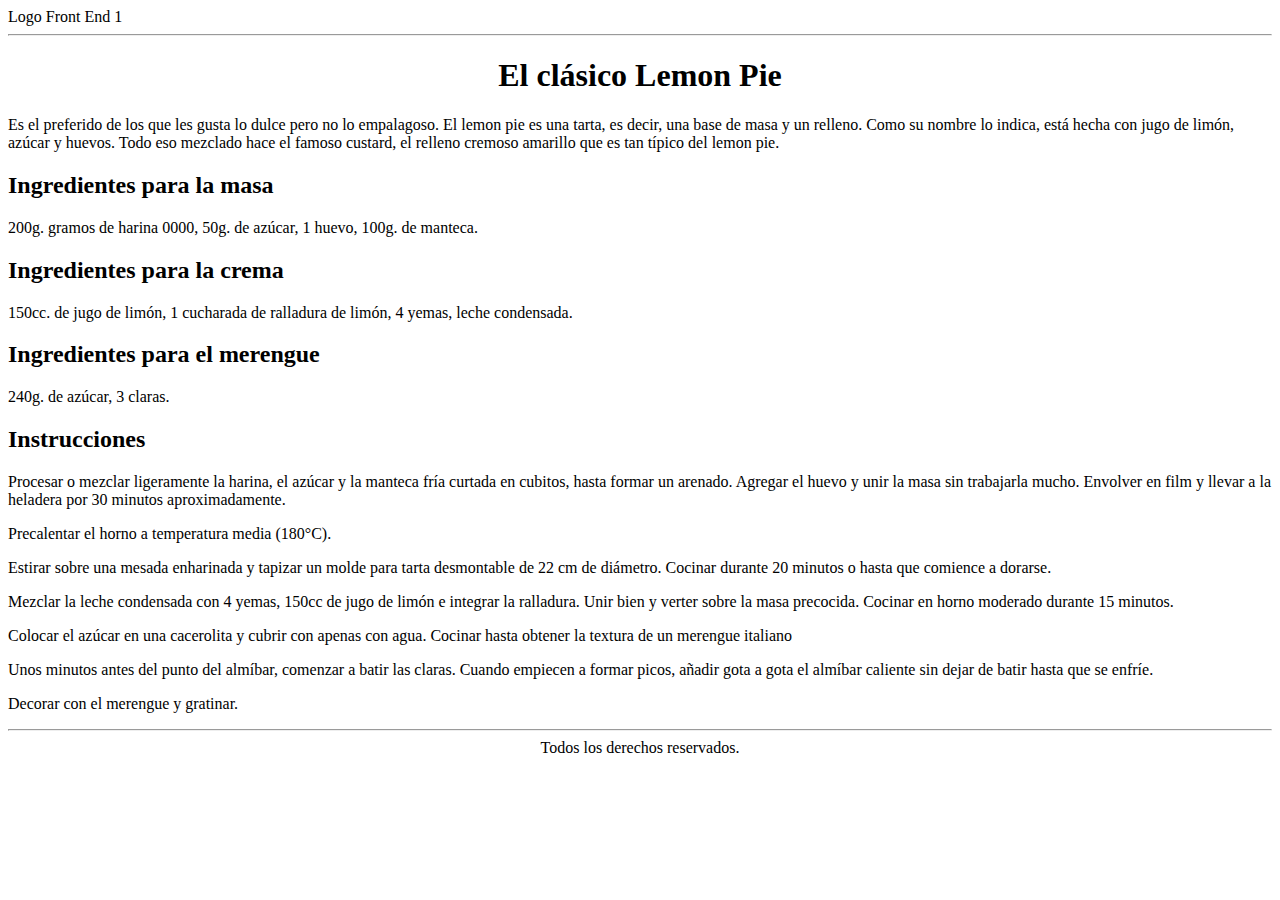
<file: pie de limon/index.html>
<!DOCTYPE html>
<html lang="es">
<head>
    <meta charset="UTF-8">
    <meta http-equiv="X-UA-Compatible" content="IE=edge">
    <meta name="viewport" content="width=device-width, initial-scale=1.0">
    <title>Práctica</title>
</head>
<body>
    <header>Logo Front End 1</header>
    <hr>

    <h1 align="center">El clásico Lemon Pie</h1>
    <p>Es el preferido de los que les gusta lo dulce pero no lo empalagoso. El lemon pie es una tarta, es decir, una base de masa y un relleno. Como su nombre lo indica, está hecha con jugo de limón, azúcar y huevos. Todo eso mezclado hace el famoso custard, el relleno cremoso amarillo que es tan típico del lemon pie.</p>

    <h2>Ingredientes para la masa</h2>
    <p>200g. gramos de harina 0000, 50g. de azúcar, 1 huevo, 100g. de manteca.</p>
    <h2>Ingredientes para la crema</h2>
    <p>150cc. de jugo de limón, 1 cucharada de ralladura de limón, 4 yemas, leche condensada.</p>
    <h2>Ingredientes para el merengue</h2>
    <p>240g. de azúcar, 3 claras.</p>
    <h2>Instrucciones</h2>
    <p>Procesar o mezclar ligeramente la harina, el azúcar y la manteca fría curtada en cubitos, hasta formar un arenado. Agregar el huevo y unir la masa sin trabajarla mucho. Envolver en film y llevar a la heladera por 30 minutos aproximadamente.</p>
    <p>Precalentar el horno a temperatura media (180°C).</p>
    <p>Estirar sobre una mesada enharinada y tapizar un molde para tarta desmontable de 22 cm de diámetro. Cocinar durante 20 minutos o hasta que comience a dorarse.</p>
    <p>Mezclar la leche condensada con 4 yemas, 150cc de jugo de limón e integrar la ralladura. Unir bien y verter sobre la masa precocida. Cocinar en horno moderado durante 15 minutos.</p>
    <p>Colocar el azúcar en una cacerolita y cubrir con apenas con agua. Cocinar hasta obtener la textura de un merengue italiano</p>
    <p>Unos minutos antes del punto del almíbar, comenzar a batir las claras. Cuando empiecen a formar picos, añadir gota a gota el almíbar caliente sin dejar de batir hasta que se enfríe.</p>
    <p>Decorar con el merengue y gratinar.</p>
<hr>
<footer align="center">Todos los derechos reservados.</footer>
    
</body>
</html>
</file>
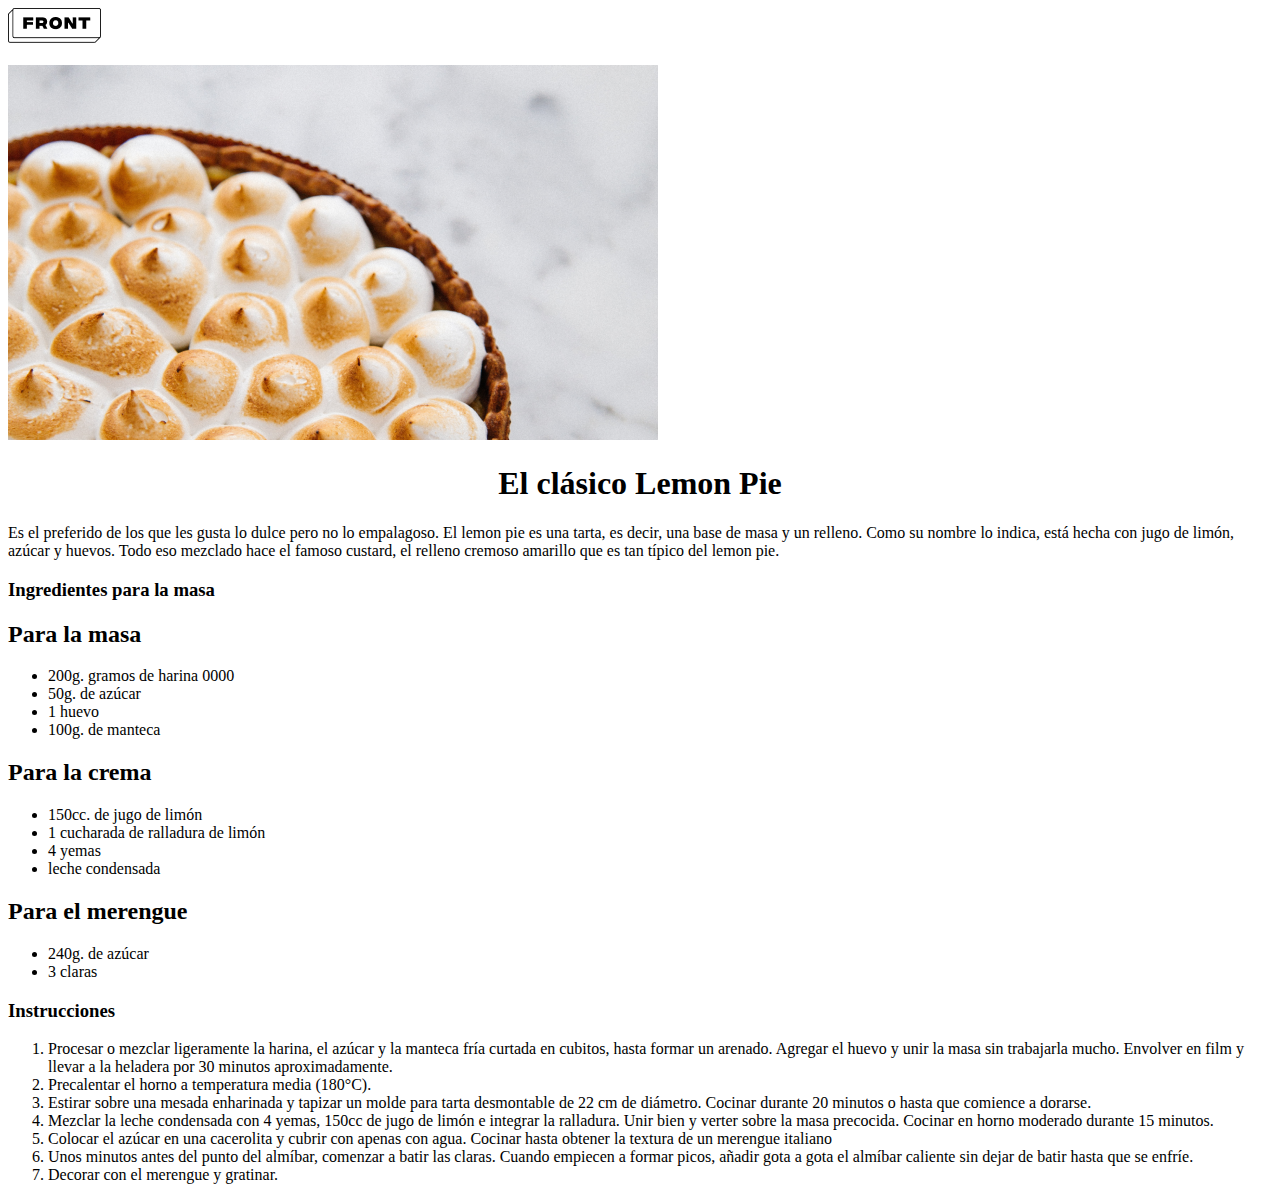
<file: practica n2/index.html>
<!DOCTYPE html>
<html lang="es">
<head>
    <meta charset="UTF-8">
    <meta http-equiv="X-UA-Compatible" content="IE=edge">
    <meta name="viewport" content="width=device-width, initial-scale=1.0">
    <title>Práctica</title>
</head>
<body>
    <header> <img src="./img/Group.png" alt="logofront">  </header>
    <br>
    
    <img src="./img/lemon-pie 1.png" alt="imagenpielimon">
    <h1 align="center">El clásico Lemon Pie</h1>
    <p>Es el preferido de los que les gusta lo dulce pero no lo empalagoso. El lemon pie es una tarta, es decir, una base de masa y un relleno. Como su nombre lo indica, está hecha con jugo de limón, azúcar y huevos. Todo eso mezclado hace el famoso custard, el relleno cremoso amarillo que es tan típico del lemon pie.</p>

    <h3>Ingredientes para la masa</h3>
    <h2>Para la masa</h2>
    <ul>
        <li>200g. gramos de harina 0000</li>
        <li>50g. de azúcar</li>
        <li>1 huevo</li>
        <li>100g. de manteca</li>

    </ul>


    <h2>Para la crema</h2>
    <ul>
        <li>150cc. de jugo de limón</li>
        <li>1 cucharada de ralladura de limón</li>
        <li>4 yemas</li>
        <li>leche condensada</li>
    </ul>

    <h2>Para el merengue</h2>
    <ul>
        <li>240g. de azúcar</li>
        <li>3 claras</li>
    </ul>
    
    <h3>Instrucciones</h3>
    <ol>
        <li>Procesar o mezclar ligeramente la harina, el azúcar y la manteca fría curtada en cubitos, hasta formar un arenado. Agregar el huevo y unir la masa sin trabajarla mucho. Envolver en film y llevar a la heladera por 30 minutos aproximadamente.</li>
        <li>Precalentar el horno a temperatura media (180°C).</li>
        <li>Estirar sobre una mesada enharinada y tapizar un molde para tarta desmontable de 22 cm de diámetro. Cocinar durante 20 minutos o hasta que comience a dorarse.</li>
        <li>Mezclar la leche condensada con 4 yemas, 150cc de jugo de limón e integrar la ralladura. Unir bien y verter sobre la masa precocida. Cocinar en horno moderado durante 15 minutos.</li>
        <li>Colocar el azúcar en una cacerolita y cubrir con apenas con agua. Cocinar hasta obtener la textura de un merengue italiano</li>
        <li>Unos minutos antes del punto del almíbar, comenzar a batir las claras. Cuando empiecen a formar picos, añadir gota a gota el almíbar caliente sin dejar de batir hasta que se enfríe.</li>
        <li>Decorar con el merengue y gratinar.</li>
        
        


    </ol>
   
    
</body>
</html>
</file>
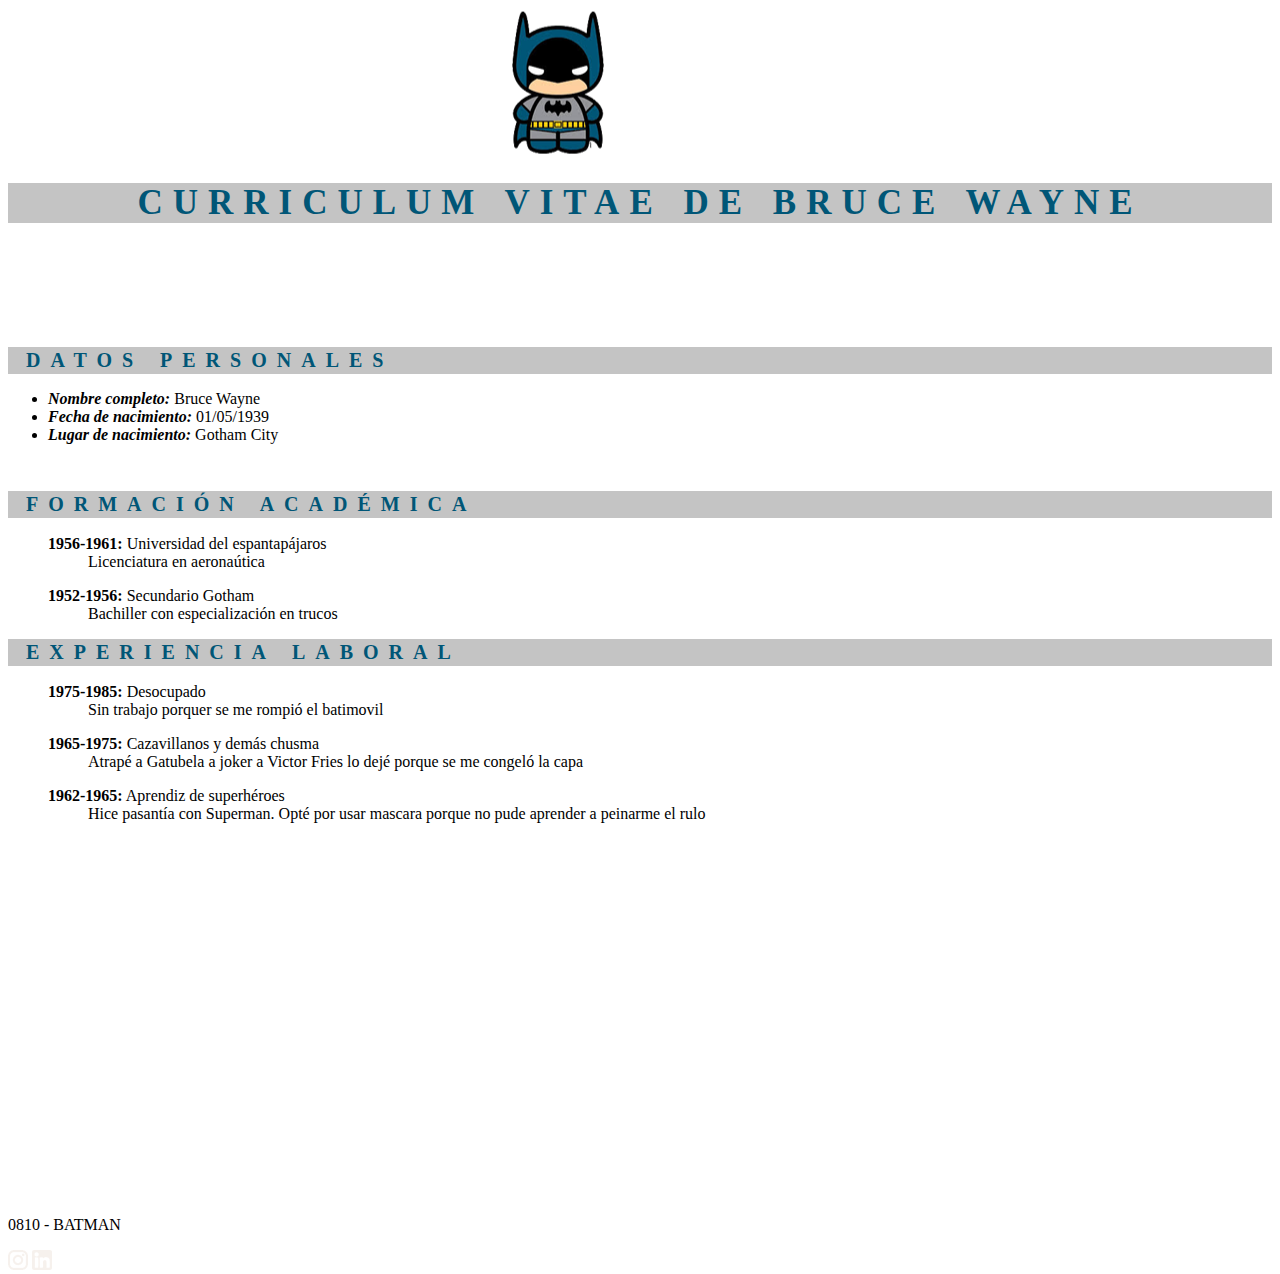
<file: curriculum batman/root/index.html>
<!DOCTYPE html>
<html lang="es">
<head>
    <meta charset="UTF-8">
    <meta http-equiv="X-UA-Compatible" content="IE=edge">
    <meta name="viewport" content="width=device-width, initial-scale=1.0">
    <title>Document</title>
    <link rel="stylesheet" href="./style.css">
</head>
<body>

    <header>
    <img class="logo" src="./img/logoBatman.png" alt="logo">
    </header>

    <h1>CURRICULUM VITAE DE BRUCE WAYNE</h1>

    <section class="espacioUnico">
    <h2 >DATOS PERSONALES</h2>
    <ul>
        <li><em> <strong>Nombre completo:</strong> </em> Bruce Wayne</li>
        <li><em><strong>Fecha de nacimiento:</strong></em>  01/05/1939</li>
        <li><em><strong>Lugar de nacimiento:</strong></em>  Gotham City</li>


    </ul>
    </section>

    <section>
    <h2>FORMACIÓN ACADÉMICA</h2>
    <ul type="none">
        <li><strong>1956-1961:</strong> Universidad del espantapájaros
            <ul type="none">
                <li>Licenciatura en aeronaútica</li>
            </ul>  
    </ul>

    <ul type="none">
        <li><strong>1952-1956:</strong> Secundario Gotham
        <ul type="none">
            <li>Bachiller con especialización en trucos</li>
            </ul>  
    </ul>

    </section>

    <section>
    <h2>EXPERIENCIA LABORAL</h2>
    <ul type="none">
        <li><strong>1975-1985:</strong> Desocupado
            <ul type="none">
                <li> Sin trabajo porquer se me rompió el batimovil</li>
            </ul>  
    </ul>

    <ul type="none">
        <li><strong>1965-1975:</strong> Cazavillanos y demás chusma
            <ul type="none">
                <li>Atrapé a Gatubela a joker a Victor Fries lo dejé porque se me congeló la capa</li>
            </ul>  
    </ul>

    <ul type="none">
        <li><strong>1962-1965:</strong> Aprendiz de superhéroes
            <ul type="none">
                <li>Hice pasantía con Superman. Opté por usar mascara porque no pude aprender a peinarme el rulo </li>
            </ul>  
    </ul>
 
    </section>

    <footer>
        <p>0810 - BATMAN</p>
        <img src="./img/ico_instagram.png" alt="instagram">
        <img src="./img/ico_linkedin.png" alt="linkedin">

    </footer>              


</body>
</html>
</file>
<file: curriculum batman/root/style.css>
header{
    position: relative;
    left: 500px;

}

h1 { 
    background-color: #C4C4C4;
    color: #005677;
    font-family: 'Times New Roman', Times, serif;
    text-align: center;
    letter-spacing: 10px;
    word-spacing: 2px;
    font-size: 35PX;
    font-style: normal;
    font-weight: 700;
}

h2{
    background-color:#C4C4C4 ;
    color:#005677 ;
    letter-spacing: 10px;
    word-spacing: 2px;
    font-size: 20px;
    padding: 2px 18px;
    }

    section.espacioUnico{

        position: relative;
        top: 100px;
    }

    section{
        position: relative;
        top: 130px;
        



    }

    footer{
        position: absolute;
        top: 1200px;

    }
</file>
